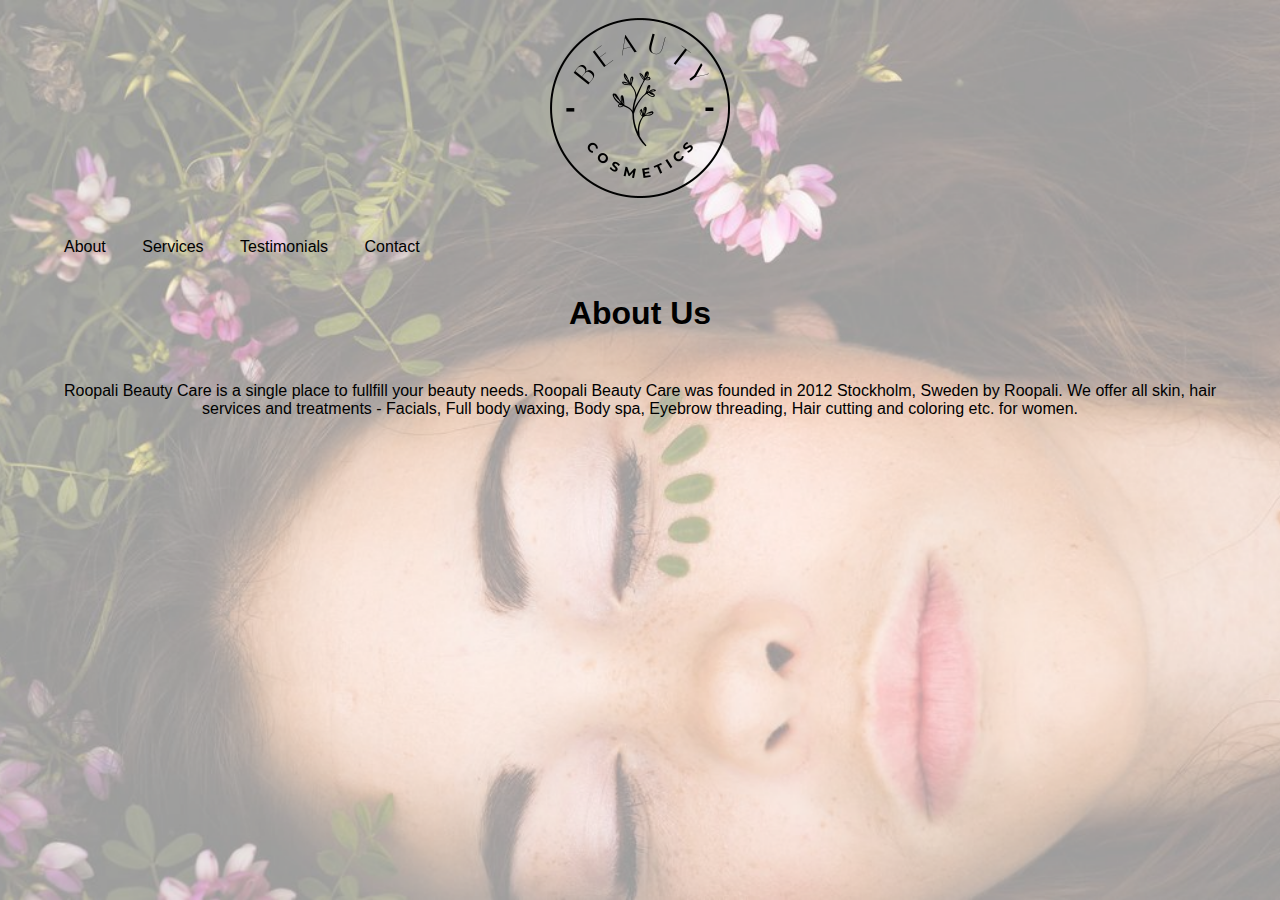
<file: Index.html>
<!DOCTYPE html>
<html>
<link rel="stylesheet" type="text/css" href="Style.css">


<body>

	<div  class='main-body'> 

	<img  class = "main-logo" src="LOGO.png" alt="LOGO" class='main-logo'>

	<ul class="main-navigation">
		<li id="about"> <a href="Index.html"> About </a> </li>
		<li id="services"> <a href="Services.html"> Services </a> </li>
		<li id="testimonial"> <a href="Testimonial.html"> Testimonials </a> </li>
		<li id="contact"> <a href="Contact.html"> Contact </a> </li>

	</ul>

<h1> About Us </h1>
	<p> Roopali Beauty Care is a single place to fullfill your beauty needs. Roopali Beauty Care was founded in 2012 Stockholm, Sweden by Roopali.

	We offer all skin, hair services and treatments - Facials, Full body waxing, Body spa, Eyebrow threading, Hair cutting and coloring etc. for women. </p>


	

</body>

</div>
</html>
</file>
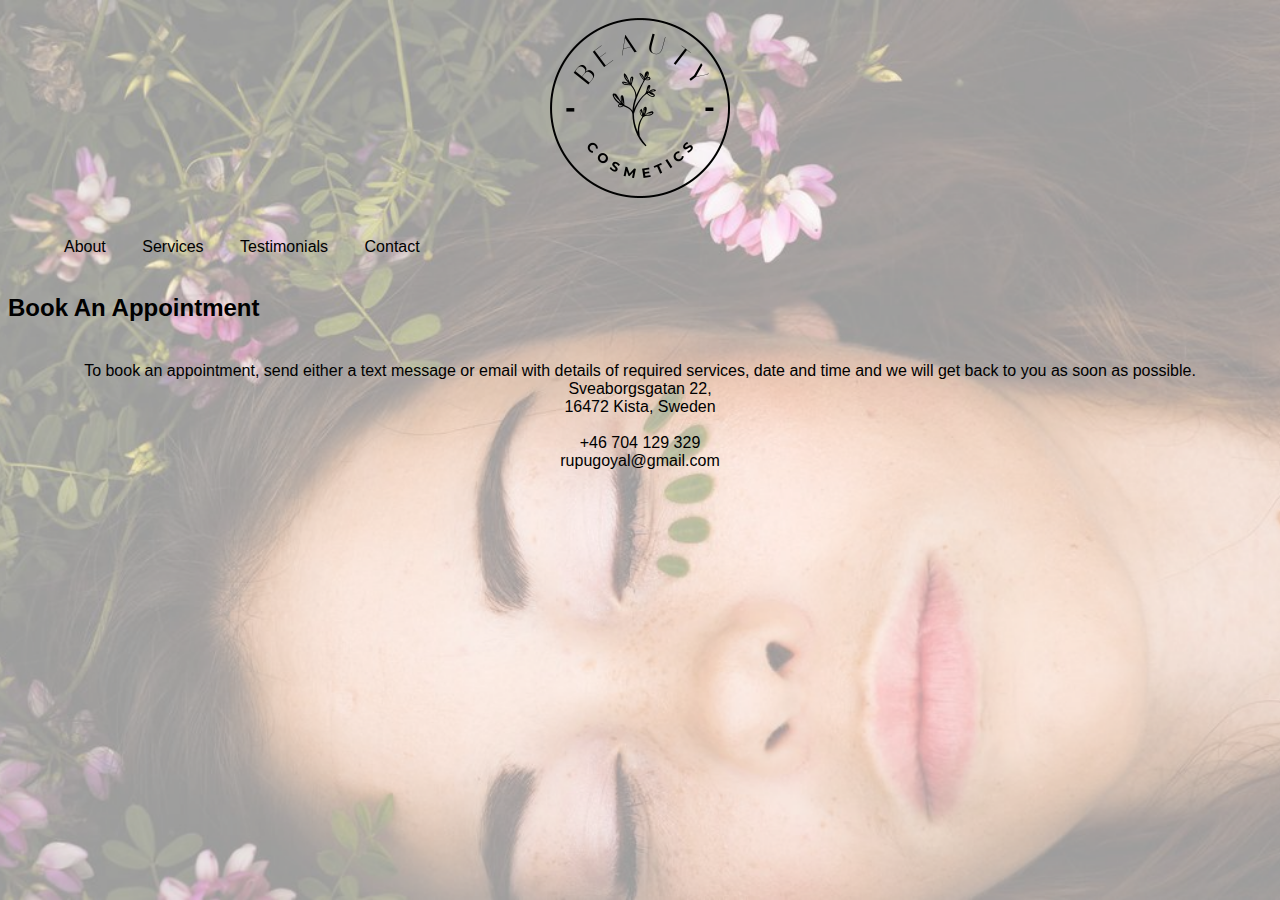
<file: Contact.html>
<!DOCTYPE html>
<html>
<link rel="stylesheet" type="text/css" href="Style.css">


<body>

	<div  class='main-body'> 

	<img  class = "main-logo" src="LOGO.png" alt="LOGO" class='main-logo'>

	<ul class="main-navigation">
		<li id="about"> <a href="Index.html"> About </a> </li>
		<li id="services"> <a href="Services.html"> Services </a> </li>
		<li id="testimonial"> <a href="Testimonial.html"> Testimonials </a> </li>
		<li id="contact"> <a href="Contact.html"> Contact </a> </li>

	</ul>


<div>  

	<h2> Book An Appointment </h2>


	<div id="book-an-appointment" > 
	
		To book an appointment, send either a text message or email with details of required services, date and time and we will get back to you as soon as possible.

		<br>
		Sveaborgsgatan 22, <br>
		16472 Kista, Sweden <br>
		<br>

	 	+46 704 129 329
	 	<br>
	 	rupugoyal@gmail.com <br> 

	 	<div class="mapouter"><div class="gmap_canvas"><iframe width="300" height="300" id="gmap_canvas" src="https://maps.google.com/maps?q=Sveaborgsgatan%2022%2C%2016472%20Kista%2C%20Sweden&t=&z=13&ie=UTF8&iwloc=&output=embed" frameborder="0" scrolling="no" marginheight="0" marginwidth="0"></iframe><a href="https://www.embedgooglemap.net/blog/nordvpn-coupon-code/">nordvpn paypal</a></div><style>.mapouter{ display: inline-block;
  justify-content: center; position:relative;text-align:center;height:300px;width:300px;}.gmap_canvas { overflow:hidden;background:none!important;height:300px;width:300px;}</style></div>

 	
</div>
</div>

</body>

</div>
</html>
</file>
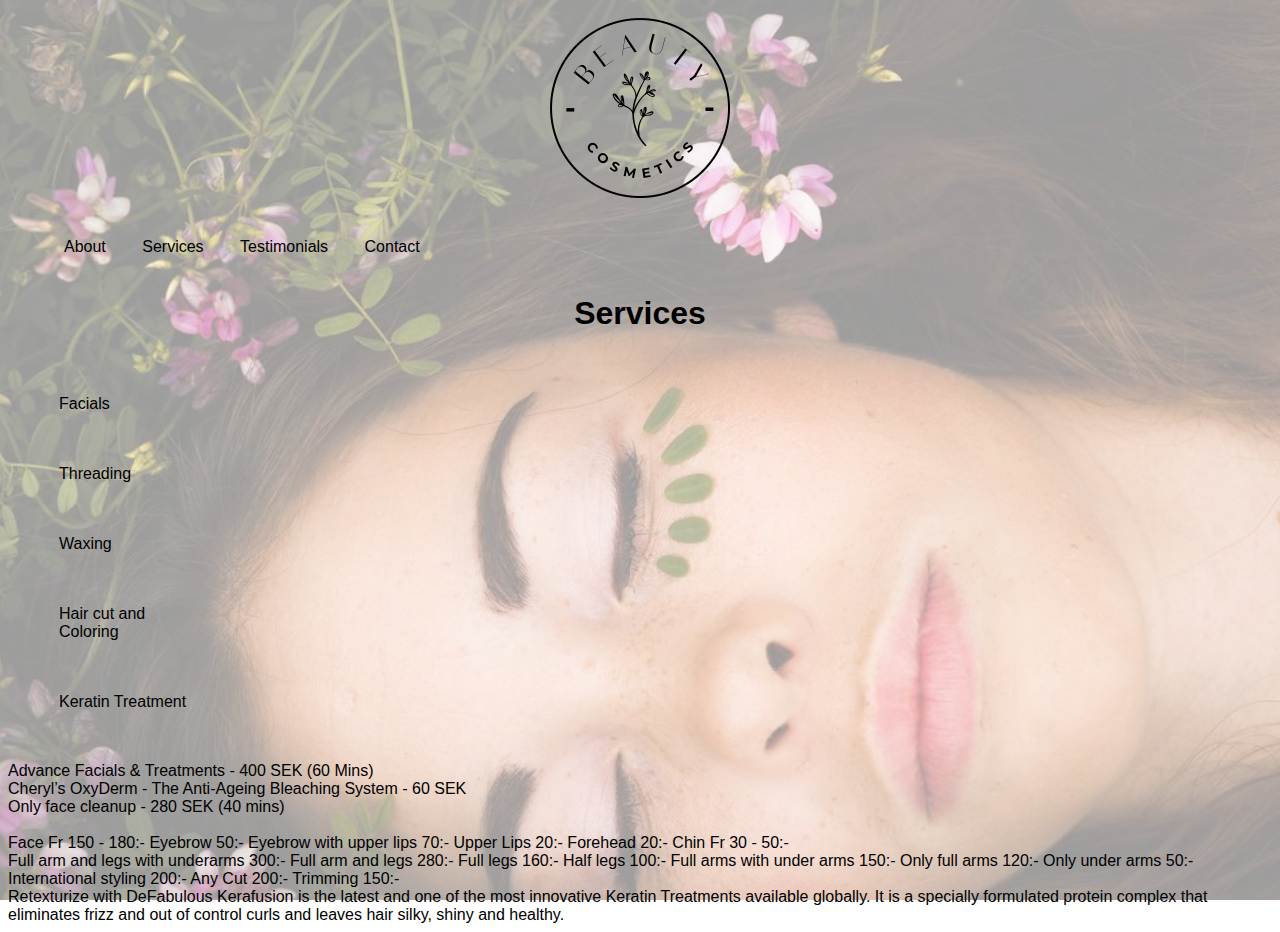
<file: Services.html>
<!DOCTYPE html>
<html>
<link rel="stylesheet" type="text/css" href="Style.css">

<body>

	<script type="text/javascript"> 

		function FacialsInfo() {
		var x = document.getElementById("facials");
		if (x.style.display === "none") {
			x.style.display = "block";
		} else {
			x.style.display = "none";
		}
		}

		function ThreadingInfo() {
		var x = document.getElementById("threading");
		if (x.style.display === "none") {
			x.style.display = "block";
		} else {
			x.style.display = "none";
		}
		}


		function WaxingInfo() {
		var x = document.getElementById("waxing");
		if (x.style.display === "none") {
			x.style.display = "block";
		} else {
			x.style.display = "none";
		}
		}

		function HaircutInfo() {
		var x = document.getElementById("Haircut");
		if (x.style.display === "none") {
			x.style.display = "block";
		} else {
			x.style.display = "none";
		}
		}

		function KeratinInfo() {
		var x = document.getElementById("keratin");
		if (x.style.display === "none") {
			x.style.display = "block";
		} else {
			x.style.display = "none";
		}
		}
		
	</script>

	<img  class = "main-logo" src="LOGO.png" alt="LOGO" class='main-logo'>

	<ul class="main-navigation">
		<li id="about"> <a href="Index.html"> About </a> </li>
		<li id="services"> <a href="Services.html"> Services </a> </li>
		<li id="testimonial"> <a href="Testimonial.html"> Testimonials </a> </li>
		<li id="contact"> <a href="Contact.html"> Contact </a> </li>

	</ul>


	<h1> Services </h1>


<div class="sidebar">
  <a class="services" id="Facials" onclick="FacialsInfo()">Facials</a> <br>

  <a class="services" id="Threading" onclick="ThreadingInfo()">Threading</a> <br> 

  

  <a class="services" id="Waxing" onclick="WaxingInfo()">Waxing</a>

  
  <a class="services" id="haircut" onclick="HaircutInfo()">Hair cut and Coloring</a>

  
  <a class="services" id="keratintreatment" onclick="KeratinInfo()">Keratin Treatment</a>
	  
  	


</div>

  <div id="facials"> 
	Advance Facials & Treatments - 400 SEK (60 Mins) <br>

	Cheryl’s OxyDerm - The Anti-Ageing Bleaching System - 60 SEK <br>

	Only face cleanup - 280 SEK (40 mins) <br>

  </div>


<div id="threading">  Face	Fr 150 - 180:-
  Eyebrow	50:-
  Eyebrow with upper lips	70:-
  Upper Lips	20:-
  Forehead	20:-
  Chin	Fr 30 - 50:-
  </div>

<div id="waxing">

		Full arm and legs with underarms	300:-
		Full arm and legs	280:-
		Full legs	160:-
		Half legs	100:-
		Full arms with under arms	150:-
		Only full arms	120:-
		Only under arms	50:-
  </div>


<div id="Haircut">
		International styling	200:-
		Any Cut	200:-
		Trimming	150:-
  </div>

	<div id="keratin">

			 Retexturize with DeFabulous 
			Kerafusion is the latest and one of the most innovative Keratin Treatments available globally. 
			It is a specially formulated protein complex that eliminates frizz and out of control curls and leaves hair silky, 
			shiny and healthy.
	</div>


		

</body>

</html>
</file>
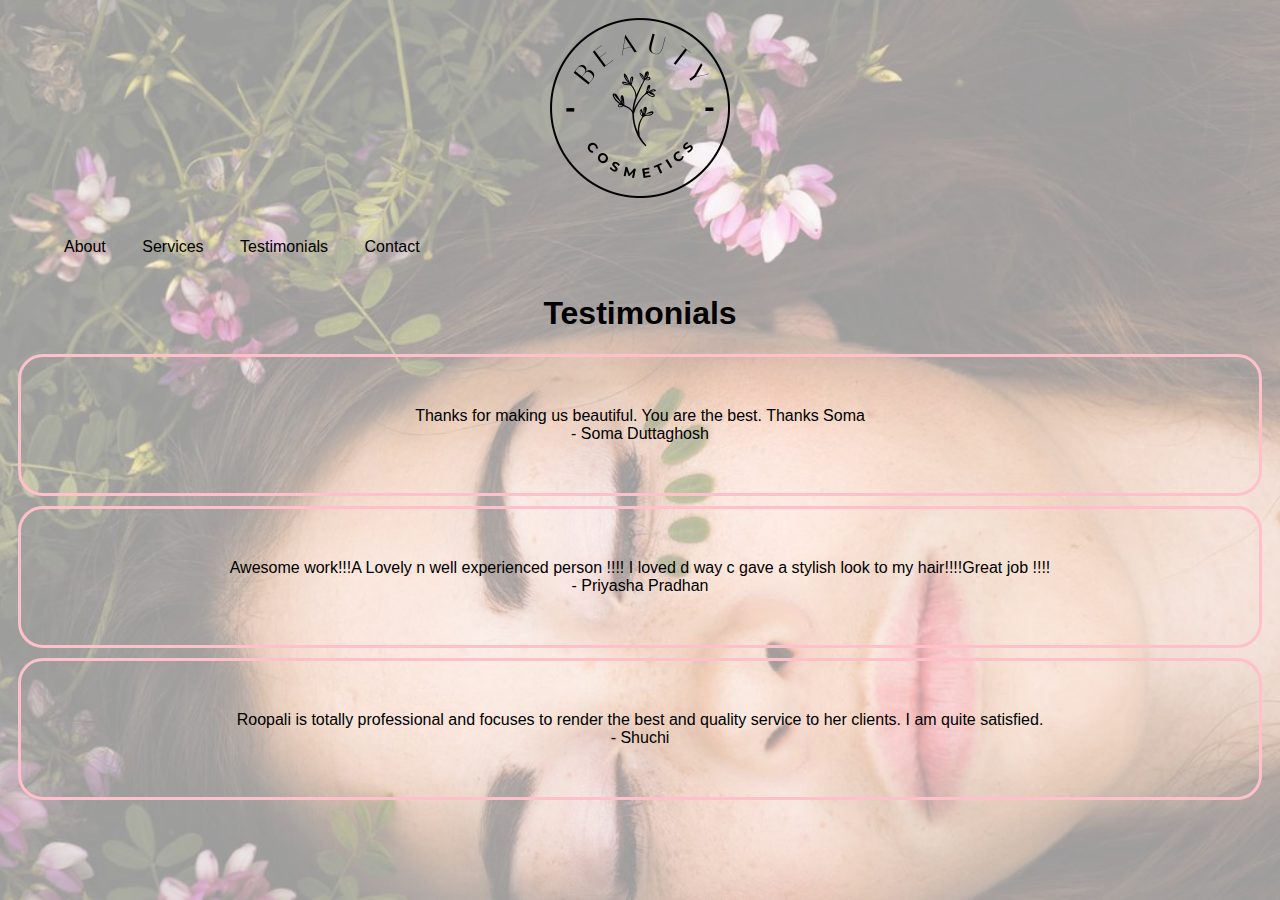
<file: Testimonial.html>
<!DOCTYPE html>
<html>
<link rel="stylesheet" type="text/css" href="Style.css">


<body>


	<img  class = "main-logo" src="LOGO.png" alt="LOGO" class='main-logo'>

	<ul class="main-navigation">
		<li id="about"> <a href="Index.html"> About </a> </li>
		<li id="services"> <a href="Services.html"> Services </a> </li>
		<li id="testimonial"> <a href="Testimonial.html"> Testimonials </a> </li>
		<li id="contact"> <a href="Contact.html"> Contact </a> </li>

	</ul>


	<h1> Testimonials </h1>

<div id="testi1">  
	<p> Thanks for making us beautiful. You are the best. Thanks Soma
<br>
- Soma Duttaghosh</p>

</div>

<div id="testi2"> 


<p>

Awesome work!!!A Lovely n well experienced person !!!! I loved d way c gave a stylish look to my hair!!!!Great job !!!!

<br>
- Priyasha Pradhan
</p>
</div>

<div id="testi3"> 
<p>
 Roopali is totally professional and focuses to render the best and quality service to her clients. I am quite satisfied.
<br>
- Shuchi

</p>
</div>

</body>

</html>
</file>
<file: Style.css>
body {

	background-image: url("Background.png");
	background-repeat: no-repeat;
	background-position: center;
	background-attachment: fixed;
	background-size: cover;
	font-family: "Lucida Sans Unicode", "Lucida Grande", sans-serif;
	
  	
  
}

.main-logo {
	display:block;
	margin-left: auto;
  margin-right: auto;
  filter: brightness(0%);
	
 
}

h1 {

	text-align: center;

}

.main-navigation {
  list-style-type: none;
  margin: 50;
  padding: 50;
  overflow: hidden;
  }

#about, #services, #testimonial, #contact {
  margin: 0;
  padding: 0;
  display: inline-block;
  text-align: center;
  overflow: auto;

}



li a {
  display: block;
  color: black;
  text-align: center;
  padding: 14px 16px;
  text-decoration: none;
}

li a:hover {
  background-color: pink;
}

p {

	text-align: center;
	 margin: 50px 50px;
}

ol {

  float: left;
  overflow: auto;
 
}

.sidebar {
    width: 100%;
    height: auto;
    position: relative;
  }

  .sidebar a { float: left; }
  div.content {margin-left: 0; }


div.content {
  margin-left: 200px;
  padding: 1px 16px;
  height: 1000px;
}

.sidebar {
  margin: 10px; 
  padding: 15px;
  width: 200px;
  position: relative;
  height: 100%;
  overflow: auto;
}

.sidebar a {
  display: block;
  color: black;
  padding: 16px;
  margin: 10px;
  text-decoration: none;
}
 

.sidebar a:hover:not(.active) {
  background-color: pink;
  color: white;
}


#testi1 {

  border-style: solid;
  border-radius: 25px;
  border-width: 3px;
  border-color: pink;
  margin: 10px;

}

#testi2 {

  border-style: solid;
  border-radius: 25px;
  border-width: 3px;
  border-color: pink;
  margin: 10px;

}

#testi3 {

  border-style: solid;
  border-radius: 25px;
  border-width: 3px;
  border-color: pink;
  margin: 10px;

}

#book-an-appointment {

  text-align: center;
  padding: 20px;

}

#facials {

  display: inline;
  text-align: center;
  margin-right: -50%;
}
</file>
